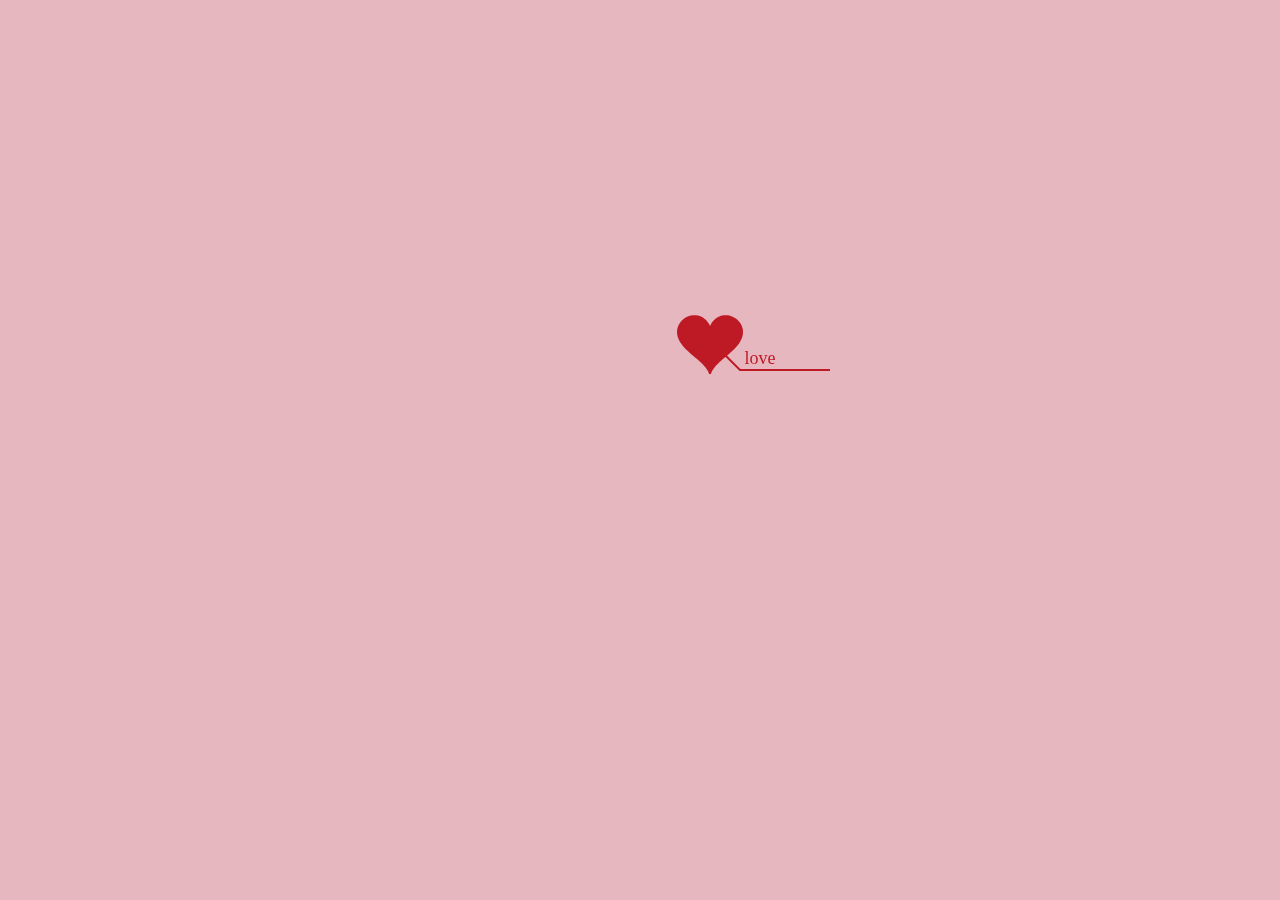
<file: index.html>
<!DOCTYPE html>
<html>
<head>
    <meta http-equiv="Content-Type" content="text/html; charset=UTF-8">
    <meta name="viewport" content="width=device-width, initial-scale=1.0, maximum-scale=1.0">
    <title>Para mi AMOR</title>
    <link rel="icon" type="image/x-icon" href="https://i.loli.net/2021/06/03/lFg2V4WUcmkB98G.png">
    <meta name="language" content="en-US">
    <meta name="title" content="Student Sun">
    <meta name="describe" content="It’s not easy to collect all this. Your star is my motivation to keep going. PRs are also welcome!">
    <link type="text/css" rel="stylesheet" href="./Love_files/default.css">
    <script type="text/javascript" src="./Love_files/jquery.min.js"></script>
    <script type="text/javascript" src="./Love_files/jscex.min.js"></script>
    <script type="text/javascript" src="./Love_files/jscex-parser.js"></script>
    <script type="text/javascript" src="./Love_files/jscex-jit.js"></script>
    <script type="text/javascript" src="./Love_files/jscex-builderbase.min.js"></script>
    <script type="text/javascript" src="./Love_files/jscex-async.min.js"></script>
    <script type="text/javascript" src="./Love_files/jscex-async-powerpack.min.js"></script>
    <script type="text/javascript" src="./Love_files/functions.js" charset="utf-8"></script>
    <script type="text/javascript" src="./Love_files/love.js" charset="utf-8"></script>
</head>

<body>
    <div id="main">
        <div id="error">Dear, your browser does not support the content about to be displayed. Please switch to Google Chrome (<a href="http://www.google.cn/chrome/intl/zh-CN/landing_chrome.html?hl=zh-CN&brand=CHMI">Chrome</a>) or Firefox (<a href="http://firefox.com.cn/download/">Firefox</a>)~</div>
        <div id="wrap">
            <div id="text">
                <div id="poem-box">
        <div id="code">
    <span class="say">Te amo hoy Te amo mañana</span><br>
    <span class="say">Y te elijo siempre</span><br>
    <span class="say">No porque todo sea fácil, Sino porque contigo <br> todo vale la pena</span><br>
    <span class="say">Te elijo en los días buenos y malo </span><br>
    <span class="say">En la risa, en el cansancio. En lo claro y en lo difícil</span><br>
    <span class="say">Eres mi amor Mi lugar seguro Mi felicidad compartida</span><br>
    <span class="say"><span class="space"></span>— Te amo Todos los días.</span>
</div>

                </div>
            </div>
<div id="clock-box">
    <span>Mi amor comenzó por ti desde...</span>
    <div id="clock"></div>
</div>

            <canvas id="canvas" width="1100" height="680"></canvas>
        </div>
    </div>

 <div id="heart"></div>

<audio id="media" loop preload="auto" playsinline>
  <source src="love1.mp3" type="audio/mpeg">
</audio>


    <script>
        (function () {
            var canvas = $('#canvas');

            if (!canvas[0].getContext) {
                $("#error").show();
                return false;
            }

            var width = canvas.width();
            var height = canvas.height();

            canvas.attr("width", width);
            canvas.attr("height", height);

            var opts = {
                seed: {
                    x: width / 2 - 20,
                    color: "rgb(190, 26, 37)",
                    scale: 2
                },
                branch: [
                    [535, 680, 570, 250, 500, 200, 30, 100, [
                        [540, 500, 455, 417, 340, 400, 13, 100, [
                            [450, 435, 434, 430, 394, 395, 2, 40]
                        ]],
                        [550, 445, 600, 356, 680, 345, 12, 100, [
                            [578, 400, 648, 409, 661, 426, 3, 80]
                        ]],
                        [539, 281, 537, 248, 534, 217, 3, 40],
                        [546, 397, 413, 247, 328, 244, 9, 80, [
                            [427, 286, 383, 253, 371, 205, 2, 40],
                            [498, 345, 435, 315, 395, 330, 4, 60]
                        ]],
                        [546, 357, 608, 252, 678, 221, 6, 100, [
                            [590, 293, 646, 277, 648, 271, 2, 80]
                        ]]
                    ]]
                ],
                bloom: {
                    num: 700,
                    width: 1080,
                    height: 650,
                },
                footer: {
                    width: 1200,
                    height: 5,
                    speed: 10,
                }
            }

            var tree = new Tree(canvas[0], width, height, opts);
            var seed = tree.seed;
            var foot = tree.footer;
            var hold = 1;

            canvas.click(function (e) {
                var offset = canvas.offset(), x, y;
                x = e.pageX - offset.left;
                y = e.pageY - offset.top;
                if (seed.hover(x, y)) {
                    hold = 0;
                    canvas.unbind("click");
                    canvas.unbind("mousemove");
                    canvas.removeClass('hand');
                }
            }).mousemove(function (e) {
                var offset = canvas.offset(), x, y;
                x = e.pageX - offset.left;
                y = e.pageY - offset.top;
                canvas.toggleClass('hand', seed.hover(x, y));
            });

            var seedAnimate = eval(Jscex.compile("async", function () {
                seed.draw();
                while (hold) {
                    $await(Jscex.Async.sleep(10));
                }
                while (seed.canScale()) {
                    seed.scale(0.95);
                    $await(Jscex.Async.sleep(10));
                }
                while (seed.canMove()) {
                    seed.move(0, 2);
                    foot.draw();
                    $await(Jscex.Async.sleep(10));
                }
            }));

            var growAnimate = eval(Jscex.compile("async", function () {
                do {
                    tree.grow();
                    $await(Jscex.Async.sleep(10));
                } while (tree.canGrow());
            }));

            var flowAnimate = eval(Jscex.compile("async", function () {
                do {
                    tree.flower(2);
                    $await(Jscex.Async.sleep(10));
                } while (tree.canFlower());
            }));

            var moveAnimate = eval(Jscex.compile("async", function () {
                tree.snapshot("p1", 240, 0, 610, 680);
                while (tree.move("p1", 500, 0)) {
                    foot.draw();
                    $await(Jscex.Async.sleep(10));
                }
                foot.draw();
                tree.snapshot("p2", 500, 0, 610, 680);

                canvas.parent().css("background", "url(" + tree.toDataURL('image/png') + ")");
                canvas.css("background", "#ffc0cb");
                $await(Jscex.Async.sleep(300));
                canvas.css("background", "none");
            }));

            var jumpAnimate = eval(Jscex.compile("async", function () {
                var ctx = tree.ctx;
                while (true) {
                    tree.ctx.clearRect(0, 0, width, height);
                    tree.jump();
                    foot.draw();
                    $await(Jscex.Async.sleep(25));
                }
            }));

            var textAnimate = eval(Jscex.compile("async", function () {
                var together = new Date(2025, 4, 31, 17, 17, 0);
                together.setFullYear(2025, 05, 31);
                together.setHours(0);
                together.setMinutes(0);
                together.setSeconds(0);
                together.setMilliseconds(0);

                $("#code").show().typewriter();
                $("#clock-box").fadeIn(500);
                while (true) {
                    timeElapse(together);
                    $await(Jscex.Async.sleep(1000));
                }
            }));

            var runAsync = eval(Jscex.compile("async", function () {
                $await(seedAnimate());
                $await(growAnimate());
                $await(flowAnimate());
                $await(moveAnimate());

                textAnimate().start();

                $await(jumpAnimate());
            }));

            runAsync().start();
        })();
    </script>
<script>
function scaleScene() {
  const baseWidth = 1100;
  const baseHeight = 680;

  const vw = window.innerWidth;
  const vh = window.innerHeight;

  let scale = Math.min(vw / baseWidth, vh / baseHeight);

  // evita que sea demasiado pequeño
  if (scale > 1) scale = 1;

  document.getElementById("wrap").style.transform =
    `scale(${scale}) translateX(-50%)`;
  document.getElementById("wrap").style.left = "50%";
}

window.addEventListener("resize", scaleScene);
window.addEventListener("load", scaleScene);
</script>
<script>
const canvas = document.getElementById("canvas");
const audio = document.getElementById("media");

canvas.addEventListener("touchstart", iniciar, { passive: true });
canvas.addEventListener("click", iniciar);

function iniciar() {
    audio.play().catch(() => {});
}

</script>


</body>

</html>
</file>
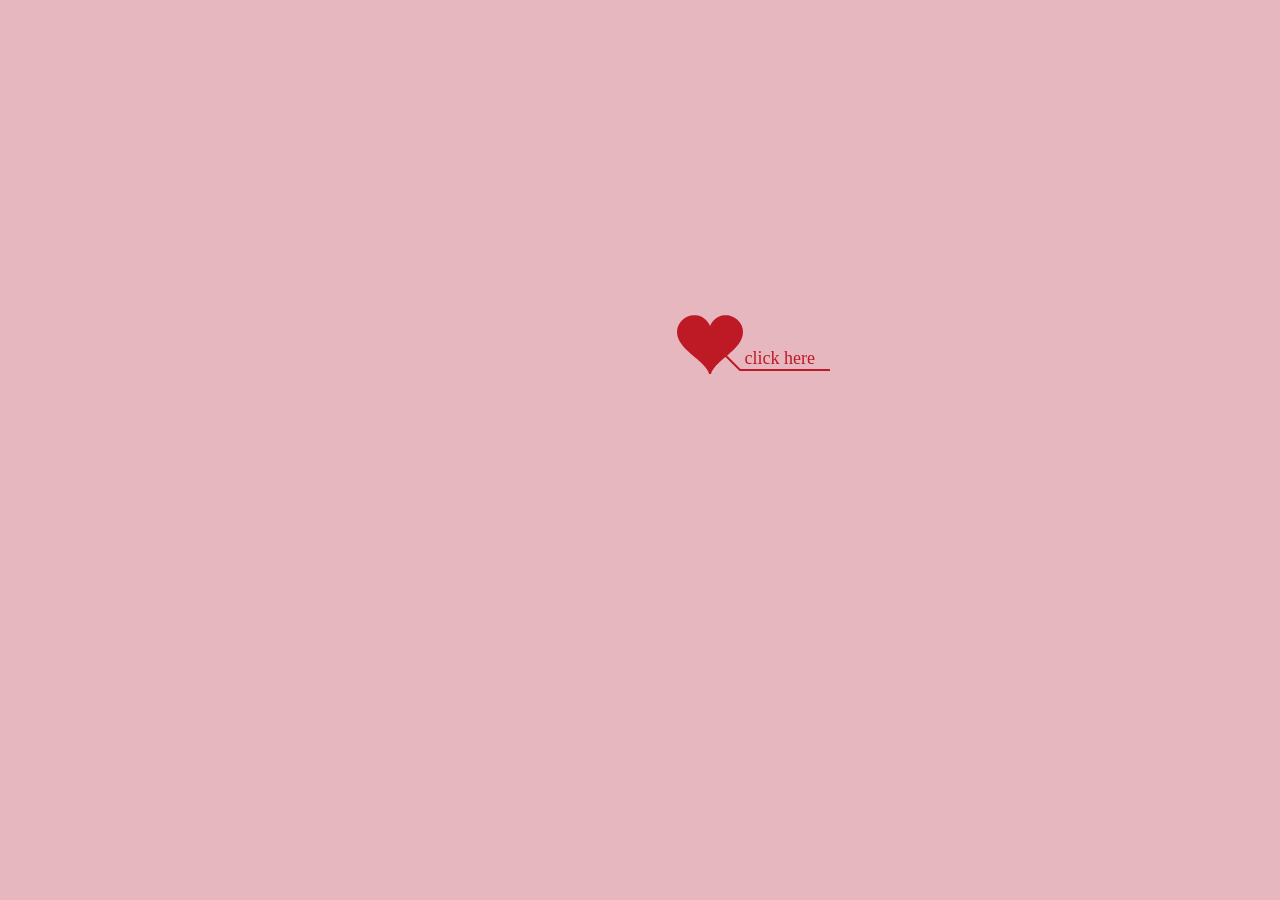
<file: 003/index.html>
<!DOCTYPE html>
<html>
<head>
    <meta http-equiv="Content-Type" content="text/html; charset=UTF-8">
    <meta name="viewport" content="width=device-width, initial-scale=1.0, maximum-scale=1.0">
    <title>A Love Letter</title>
    <link rel="icon" type="image/x-icon" href="https://i.loli.net/2021/06/03/lFg2V4WUcmkB98G.png">
    <meta name="language" content="en-US">
    <meta name="title" content="Student Sun">
    <meta name="describe" content="It’s not easy to collect all this. Your star is my motivation to keep going. PRs are also welcome!">
    <link type="text/css" rel="stylesheet" href="./Love_files/default.css">
    <script type="text/javascript" src="./Love_files/jquery.min.js"></script>
    <script type="text/javascript" src="./Love_files/jscex.min.js"></script>
    <script type="text/javascript" src="./Love_files/jscex-parser.js"></script>
    <script type="text/javascript" src="./Love_files/jscex-jit.js"></script>
    <script type="text/javascript" src="./Love_files/jscex-builderbase.min.js"></script>
    <script type="text/javascript" src="./Love_files/jscex-async.min.js"></script>
    <script type="text/javascript" src="./Love_files/jscex-async-powerpack.min.js"></script>
    <script type="text/javascript" src="./Love_files/functions.js" charset="utf-8"></script>
    <script type="text/javascript" src="./Love_files/love.js" charset="utf-8"></script>
</head>

<body>
    <div id="main">
        <div id="error">Dear, your browser does not support the content about to be displayed. Please switch to Google Chrome (<a href="http://www.google.cn/chrome/intl/zh-CN/landing_chrome.html?hl=zh-CN&brand=CHMI">Chrome</a>) or Firefox (<a href="http://firefox.com.cn/download/">Firefox</a>)~</div>
        <div id="wrap">
            <div id="text">
                <div id="poem-box">
        <div id="code">
    <span class="say">Te amo hoy Te amo mañana</span><br>
    <span class="say">Y te elijo siempre</span><br>
    <span class="say">No porque todo sea fácil, Sino porque contigo <br> todo vale la pena</span><br>
    <span class="say">Te elijo en los días buenos y malo </span><br>
    <span class="say">En la risa, en el cansancio. En lo claro y en lo difícil</span><br>
    <span class="say">Eres mi amor Mi lugar seguro Mi felicidad compartida</span><br>
    <span class="say"><span class="space"></span>— Te amo Todos los días.</span>
</div>

                </div>
            </div>
<div id="clock-box">
    <span>Mi amor comenzó por ti desde...</span>
    <div id="clock"></div>
</div>

            <canvas id="canvas" width="1100" height="680"></canvas>
        </div>
    </div>

    <audio preload="auto" autoplay="" id="media" src="love1.mp3" autoplay preload loop="loop"></audio>

    <script>
        (function () {
            var canvas = $('#canvas');

            if (!canvas[0].getContext) {
                $("#error").show();
                return false;
            }

            var width = canvas.width();
            var height = canvas.height();

            canvas.attr("width", width);
            canvas.attr("height", height);

            var opts = {
                seed: {
                    x: width / 2 - 20,
                    color: "rgb(190, 26, 37)",
                    scale: 2
                },
                branch: [
                    [535, 680, 570, 250, 500, 200, 30, 100, [
                        [540, 500, 455, 417, 340, 400, 13, 100, [
                            [450, 435, 434, 430, 394, 395, 2, 40]
                        ]],
                        [550, 445, 600, 356, 680, 345, 12, 100, [
                            [578, 400, 648, 409, 661, 426, 3, 80]
                        ]],
                        [539, 281, 537, 248, 534, 217, 3, 40],
                        [546, 397, 413, 247, 328, 244, 9, 80, [
                            [427, 286, 383, 253, 371, 205, 2, 40],
                            [498, 345, 435, 315, 395, 330, 4, 60]
                        ]],
                        [546, 357, 608, 252, 678, 221, 6, 100, [
                            [590, 293, 646, 277, 648, 271, 2, 80]
                        ]]
                    ]]
                ],
                bloom: {
                    num: 700,
                    width: 1080,
                    height: 650,
                },
                footer: {
                    width: 1200,
                    height: 5,
                    speed: 10,
                }
            }

            var tree = new Tree(canvas[0], width, height, opts);
            var seed = tree.seed;
            var foot = tree.footer;
            var hold = 1;

            canvas.click(function (e) {
                var offset = canvas.offset(), x, y;
                x = e.pageX - offset.left;
                y = e.pageY - offset.top;
                if (seed.hover(x, y)) {
                    hold = 0;
                    canvas.unbind("click");
                    canvas.unbind("mousemove");
                    canvas.removeClass('hand');
                }
            }).mousemove(function (e) {
                var offset = canvas.offset(), x, y;
                x = e.pageX - offset.left;
                y = e.pageY - offset.top;
                canvas.toggleClass('hand', seed.hover(x, y));
            });

            var seedAnimate = eval(Jscex.compile("async", function () {
                seed.draw();
                while (hold) {
                    $await(Jscex.Async.sleep(10));
                }
                while (seed.canScale()) {
                    seed.scale(0.95);
                    $await(Jscex.Async.sleep(10));
                }
                while (seed.canMove()) {
                    seed.move(0, 2);
                    foot.draw();
                    $await(Jscex.Async.sleep(10));
                }
            }));

            var growAnimate = eval(Jscex.compile("async", function () {
                do {
                    tree.grow();
                    $await(Jscex.Async.sleep(10));
                } while (tree.canGrow());
            }));

            var flowAnimate = eval(Jscex.compile("async", function () {
                do {
                    tree.flower(2);
                    $await(Jscex.Async.sleep(10));
                } while (tree.canFlower());
            }));

            var moveAnimate = eval(Jscex.compile("async", function () {
                tree.snapshot("p1", 240, 0, 610, 680);
                while (tree.move("p1", 500, 0)) {
                    foot.draw();
                    $await(Jscex.Async.sleep(10));
                }
                foot.draw();
                tree.snapshot("p2", 500, 0, 610, 680);

                canvas.parent().css("background", "url(" + tree.toDataURL('image/png') + ")");
                canvas.css("background", "#ffc0cb");
                $await(Jscex.Async.sleep(300));
                canvas.css("background", "none");
            }));

            var jumpAnimate = eval(Jscex.compile("async", function () {
                var ctx = tree.ctx;
                while (true) {
                    tree.ctx.clearRect(0, 0, width, height);
                    tree.jump();
                    foot.draw();
                    $await(Jscex.Async.sleep(25));
                }
            }));

            var textAnimate = eval(Jscex.compile("async", function () {
                var together = new Date(2025, 4, 31, 17, 17, 0);
                together.setFullYear(2025, 05, 31);
                together.setHours(0);
                together.setMinutes(0);
                together.setSeconds(0);
                together.setMilliseconds(0);

                $("#code").show().typewriter();
                $("#clock-box").fadeIn(500);
                while (true) {
                    timeElapse(together);
                    $await(Jscex.Async.sleep(1000));
                }
            }));

            var runAsync = eval(Jscex.compile("async", function () {
                $await(seedAnimate());
                $await(growAnimate());
                $await(flowAnimate());
                $await(moveAnimate());

                textAnimate().start();

                $await(jumpAnimate());
            }));

            runAsync().start();
        })();
    </script>
<script>
function scaleScene() {
  const baseWidth = 1100;
  const baseHeight = 680;

  const vw = window.innerWidth;
  const vh = window.innerHeight;

  let scale = Math.min(vw / baseWidth, vh / baseHeight);

  // evita que sea demasiado pequeño
  if (scale > 1) scale = 1;

  document.getElementById("wrap").style.transform =
    `scale(${scale}) translateX(-50%)`;
  document.getElementById("wrap").style.left = "50%";
}

window.addEventListener("resize", scaleScene);
window.addEventListener("load", scaleScene);
</script>

</body>

</html>
</file>
<file: Love_files/default.css>
body {
	margin: 0;
	padding: 0;
	background: #e7b7bf;
	font-size: 20px;
	font-family: '微软雅黑', '宋体', sans-serif;
	color: #000000;
	overflow: auto
}

a {
	color: #000;
	font-size: 14px;
}

#main {
	width: 100%;
}

#wrap {
  position: relative;
  width: 1100px;
  height: 680px;
  margin: 0 auto;
  transform-origin: top center;
}

#canvas {
  width: 1100px;
  height: 680px;
  display: block;
}


#text {
	width: 400px;
	height: auto;
	left: 60px;
	top: 80px;
	position: absolute;
}

#code {
	display: none;
	font-size: 16px;
}

#clock-box {
	position: absolute;
	left: 60px;
	top: 550px;
	font-size: 28px;
	display: none;
}

#clock-box a {
	font-size: 28px;
	text-decoration: none;
}

#clock {
	margin-left: 48px;
}

#clock .digit {
	font-size: 64px;
}



#error {
	margin: 0 auto;
	text-align: center;
	margin-top: 60px;
	display: none;
}

.hand {
	cursor: pointer;
}

.say {
	margin-left: 5px;
}

.space {
	margin-right: 150px;
}

@media (max-width: 768px) {

  body {
    font-size: 16px;
  }

  #text {
    position: relative;
    width: 90%;
    height: auto;
    left: 0;
    top: 0;
    margin: 20px auto 0;
    text-align: center;
  }

  #code {
    font-size: 15px;
    line-height: 1.6;
  }

  #clock-box {
    position: relative;
    width: 100%;
    left: 0;
    top: 0;
    margin: 20px auto 0;
    font-size: 18px;
    text-align: center;
  }

  #clock {
    margin-left: 0;
    margin-top: 10px;
  }

  #clock .digit {
    font-size: 32px;
  }

  a {
    font-size: 16px;
  }
}

@media (max-width: 768px) {

  #clock-box {
    position: relative;
    top: auto;
    left: auto;
    margin: 30px auto 0;
    width: 100%;
    text-align: center;
    font-size: 18px;
  }

  #clock {
    margin-left: 0;
    margin-top: 10px;
  }

  #clock .digit {
    font-size: 28px;
  }
}
#poem-box {
  height: 220px;          /* ajusta si quieres */
  overflow: hidden;
}

@media (max-width: 768px) {
  #poem-box {
    height: 260px;        /* un poco más alto en móvil */
  }
}
@media (max-width: 768px) {
  #clock-box {
    position: fixed;
    bottom: 15px;
    left: 0;
    width: 100%;
    text-align: center;
    font-size: 16px;
    background: rgba(255, 192, 203, 0.85);
    padding: 6px 0;
    z-index: 999;
  }
}
</file>
<file: 003/Love_files/default.css>
body {
	margin: 0;
	padding: 0;
	background: #e7b7bf;
	font-size: 20px;
	font-family: '微软雅黑', '宋体', sans-serif;
	color: #000000;
	overflow: auto
}

a {
	color: #000;
	font-size: 14px;
}

#main {
	width: 100%;
}

#wrap {
  position: relative;
  width: 1100px;
  height: 680px;
  margin: 0 auto;
  transform-origin: top center;
}

#canvas {
  width: 1100px;
  height: 680px;
  display: block;
}


#text {
	width: 400px;
	height: auto;
	left: 60px;
	top: 80px;
	position: absolute;
}

#code {
	display: none;
	font-size: 16px;
}

#clock-box {
	position: absolute;
	left: 60px;
	top: 550px;
	font-size: 28px;
	display: none;
}

#clock-box a {
	font-size: 28px;
	text-decoration: none;
}

#clock {
	margin-left: 48px;
}

#clock .digit {
	font-size: 64px;
}



#error {
	margin: 0 auto;
	text-align: center;
	margin-top: 60px;
	display: none;
}

.hand {
	cursor: pointer;
}

.say {
	margin-left: 5px;
}

.space {
	margin-right: 150px;
}

@media (max-width: 768px) {

  body {
    font-size: 16px;
  }

  #text {
    position: relative;
    width: 90%;
    height: auto;
    left: 0;
    top: 0;
    margin: 20px auto 0;
    text-align: center;
  }

  #code {
    font-size: 15px;
    line-height: 1.6;
  }

  #clock-box {
    position: relative;
    width: 100%;
    left: 0;
    top: 0;
    margin: 20px auto 0;
    font-size: 18px;
    text-align: center;
  }

  #clock {
    margin-left: 0;
    margin-top: 10px;
  }

  #clock .digit {
    font-size: 32px;
  }

  a {
    font-size: 16px;
  }
}

@media (max-width: 768px) {

  #clock-box {
    position: relative;
    top: auto;
    left: auto;
    margin: 30px auto 0;
    width: 100%;
    text-align: center;
    font-size: 18px;
  }

  #clock {
    margin-left: 0;
    margin-top: 10px;
  }

  #clock .digit {
    font-size: 28px;
  }
}
#poem-box {
  height: 220px;          /* ajusta si quieres */
  overflow: hidden;
}

@media (max-width: 768px) {
  #poem-box {
    height: 260px;        /* un poco más alto en móvil */
  }
}
@media (max-width: 768px) {
  #clock-box {
    position: fixed;
    bottom: 15px;
    left: 0;
    width: 100%;
    text-align: center;
    font-size: 16px;
    background: rgba(255, 192, 203, 0.85);
    padding: 6px 0;
    z-index: 999;
  }
}
</file>
